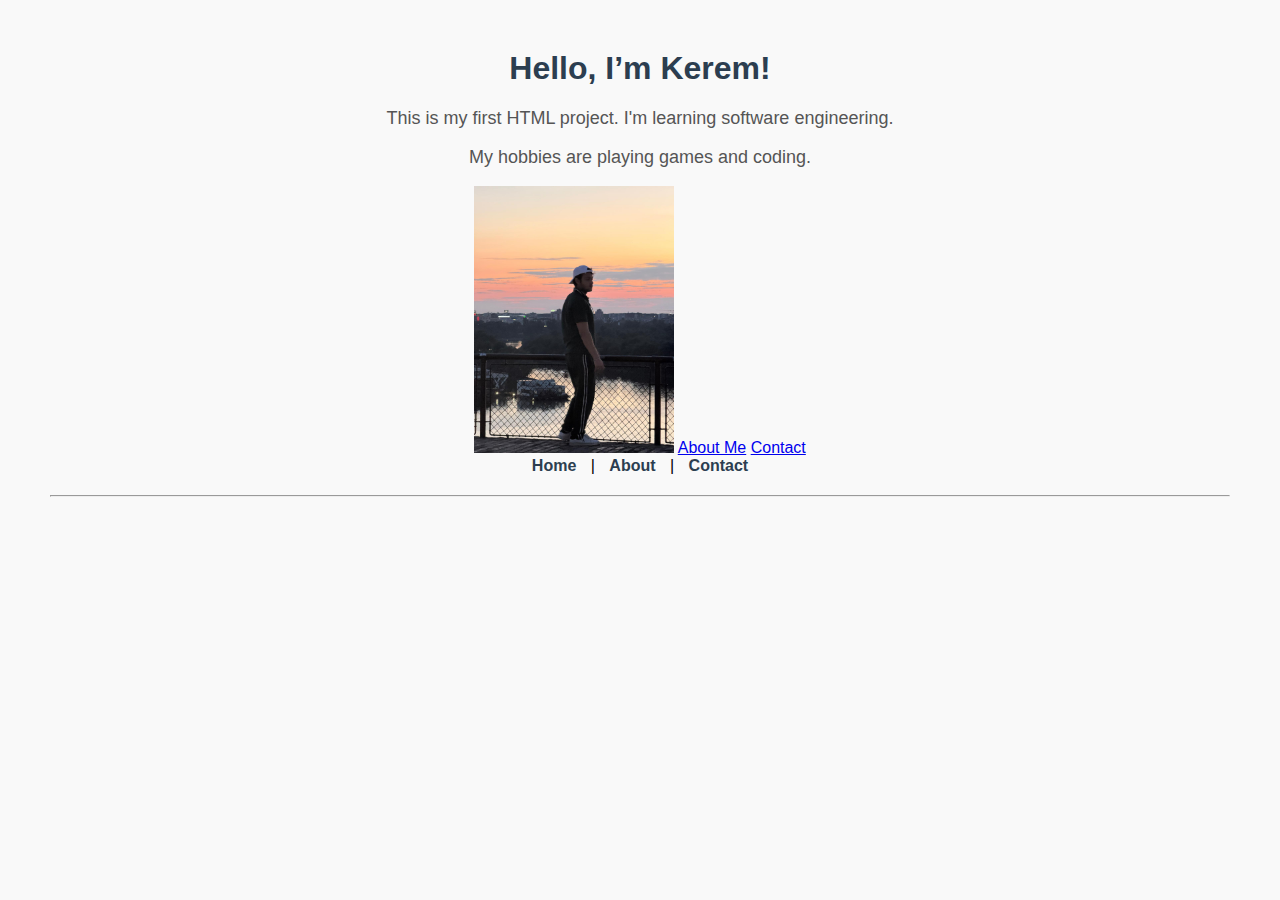
<file: index.html>
<!DOCTYPE html>
<html>
<head>
  <title>Welcome to My First Website</title>
<link rel="stylesheet" href="style.css">
</head>
<body>
  <h1>Hello, I’m Kerem!</h1>
  <p>This is my first HTML project. I'm learning software engineering.</p>
  <p>My hobbies are playing games and coding.</p>
</body>
<img src="profil.jpg.jpg" alt="Kerem's Photo" width="200">
<a href="about.html">About Me</a>
<a href="contact.html">Contact</a>
<nav>
  <a href="index.html">Home</a> |
  <a href="about.html">About</a> |
  <a href="contact.html">Contact</a>
</nav>
<hr>

</html>
<link rel="stylesheet" href="style.css">
</file>
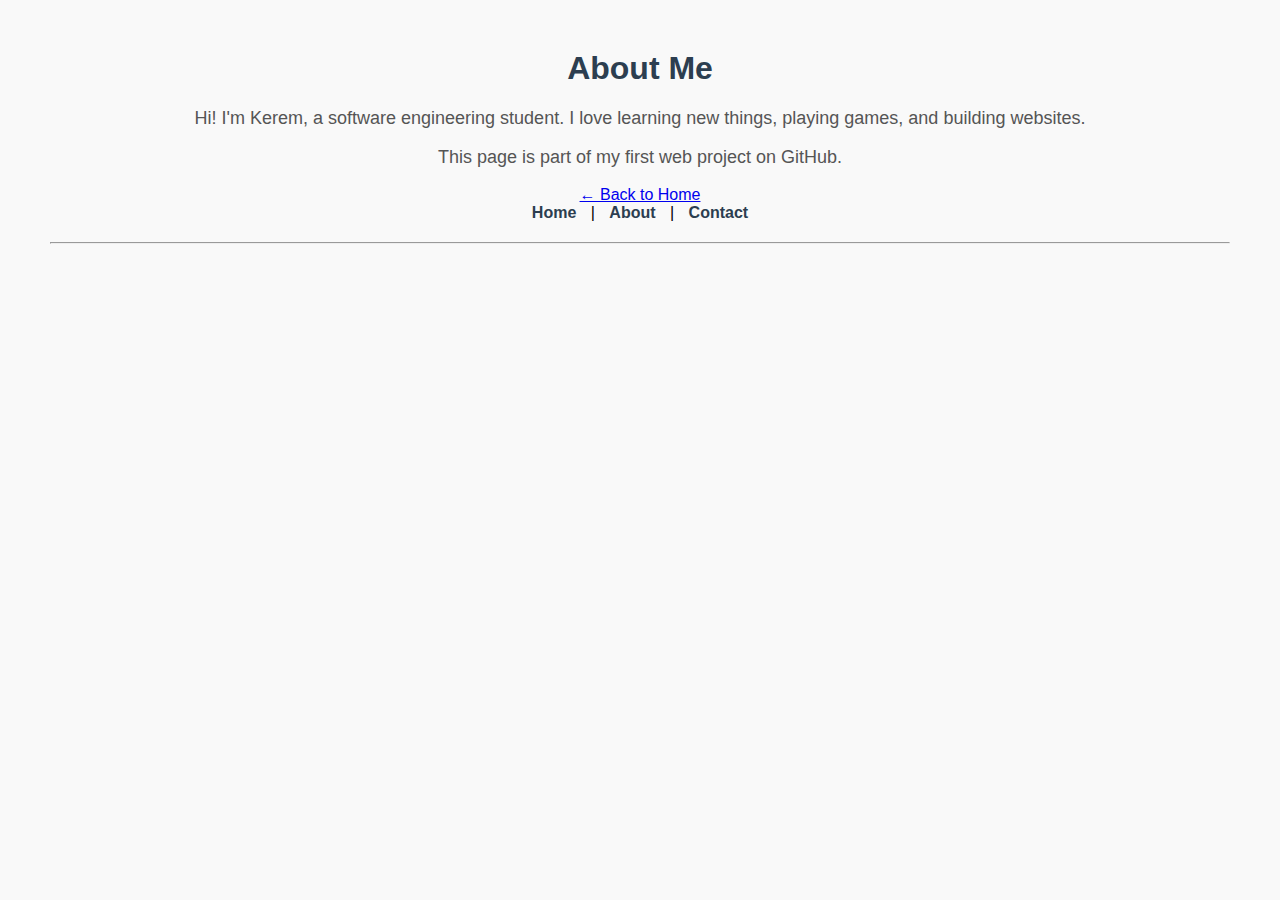
<file: about.html>
<!DOCTYPE html>
<html>
<head>
  <title>About Me</title>
  <link rel="stylesheet" href="style.css">
</head>
<body>
  <h1>About Me</h1>
  <p>Hi! I'm Kerem, a software engineering student. I love learning new things, playing games, and building websites.</p>
  <p>This page is part of my first web project on GitHub.</p>
  <a href="index.html">← Back to Home</a>
  <nav>
  <a href="index.html">Home</a> |
  <a href="about.html">About</a> |
  <a href="contact.html">Contact</a>
</nav>
<hr>

</body>
</html>
</file>
<file: style.css>
body {
  background-color: #f9f9f9;
  font-family: Arial, sans-serif;
  text-align: center;
  margin: 50px;
  nav {
  margin-bottom: 20px;
}

nav a {
  text-decoration: none;
  color: #2c3e50;
  font-weight: bold;
  margin: 0 10px;
}

nav a:hover {
  color: #3498db;
}

}

h1 {
  color: #2c3e50;
}

p {
  color: #555;
  font-size: 18px;
}
</file>
